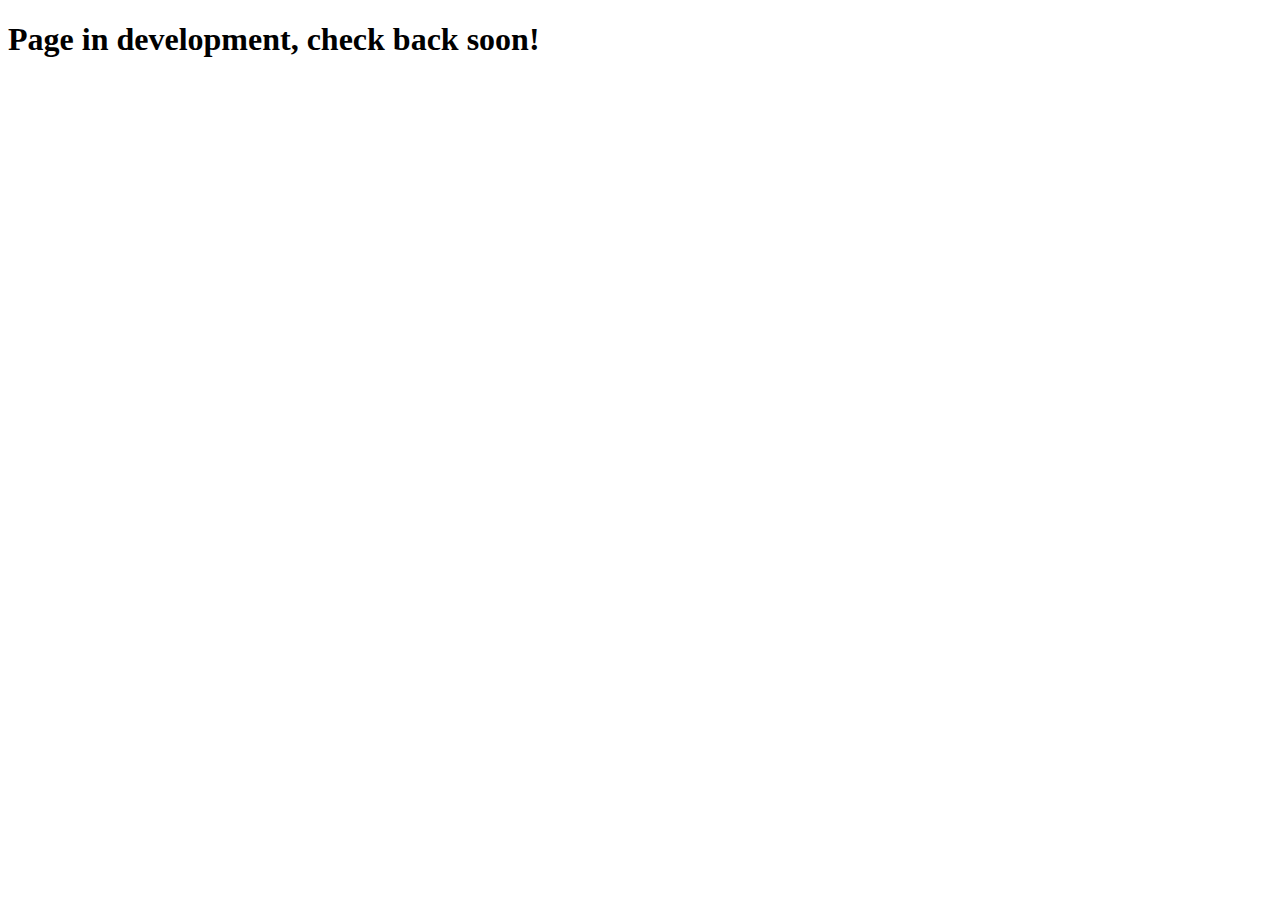
<file: 3D-art.html>
<!DOCTYPE html>
<html lang="en">
<head>
    <meta charset="UTF-8">
    <meta http-equiv="X-UA-Compatible" content="IE=edge">
    <meta name="viewport" content="width=device-width, initial-scale=1.0">
    <title>Adam Hackers 3-D Art & Games</title>
</head>
<body>

    <h1>Page in development, check back soon!</h1>
    
</body>
</html>
</file>
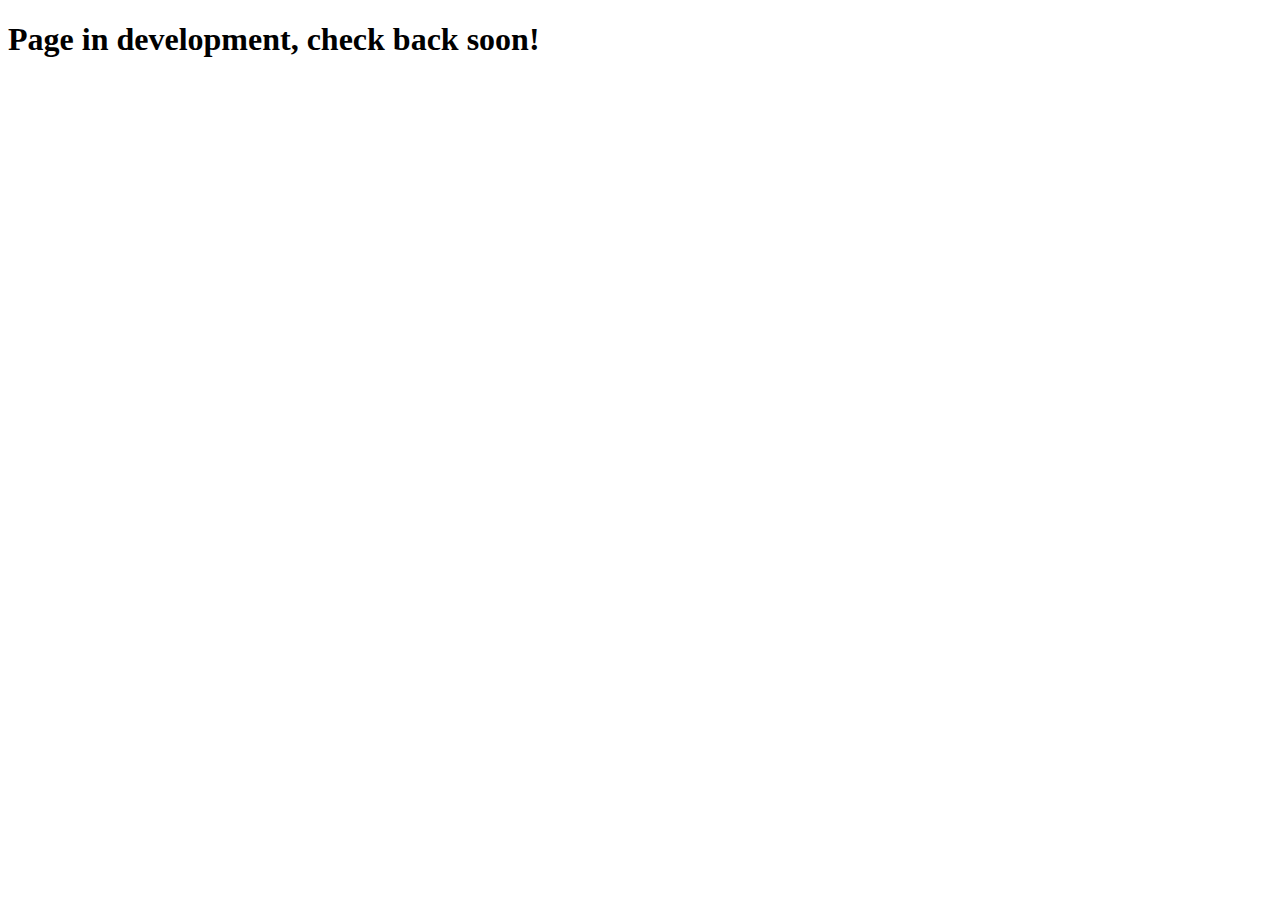
<file: All Projects.html>
<!DOCTYPE html>
<html lang="en">
<head>
    <meta charset="UTF-8">
    <meta http-equiv="X-UA-Compatible" content="IE=edge">
    <meta name="viewport" content="width=device-width, initial-scale=1.0">
    <title>Adam Hackers All Projects</title>
</head>
<body>

    <h1>Page in development, check back soon!</h1>
    
</body>
</html>
</file>
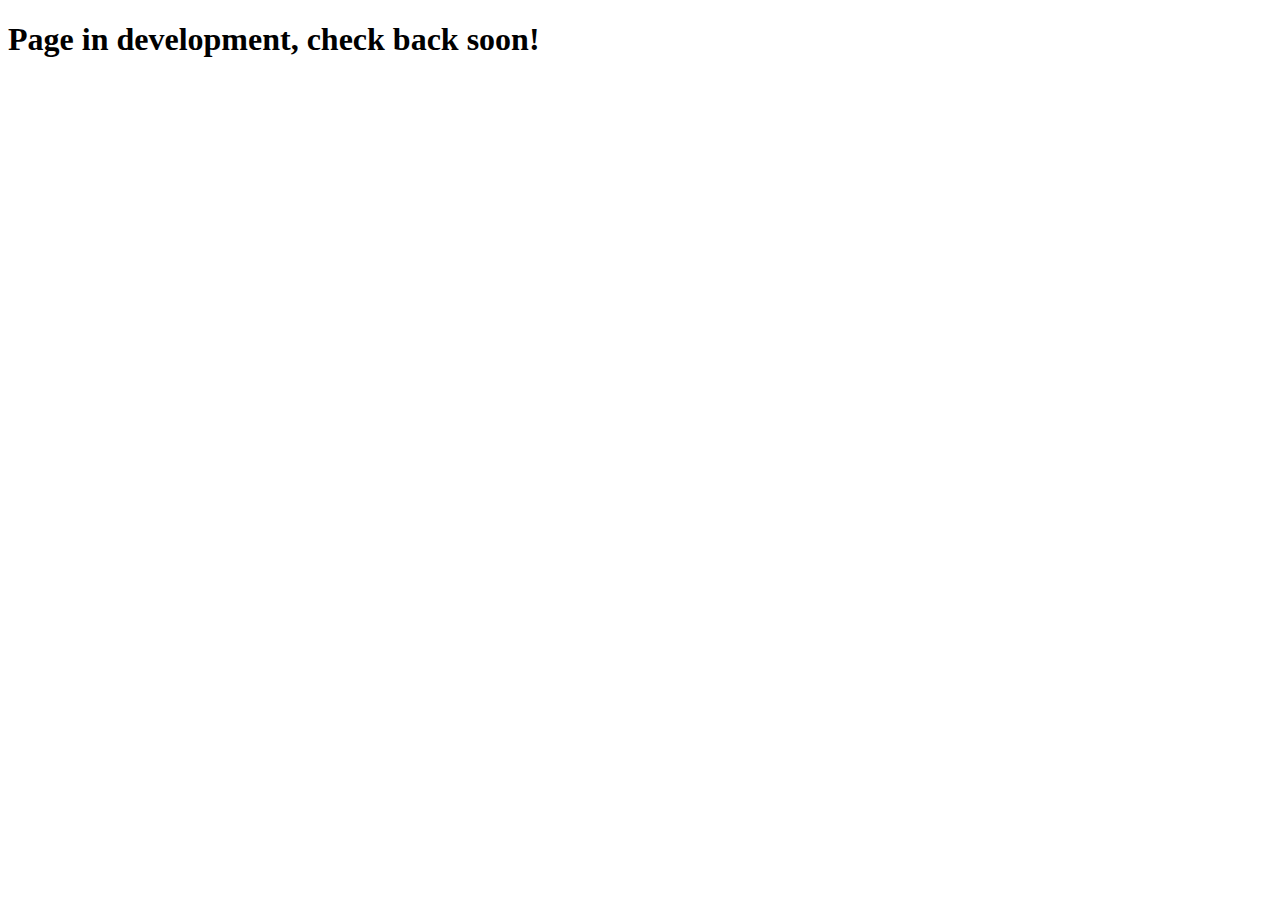
<file: comics.html>
<!DOCTYPE html>
<html lang="en">
<head>
    <meta charset="UTF-8">
    <meta http-equiv="X-UA-Compatible" content="IE=edge">
    <meta name="viewport" content="width=device-width, initial-scale=1.0">
    <title>Adam Hackers Comics</title>
</head>
<body>

    <h1>Page in development, check back soon!</h1>
    
</body>
</html>
</file>
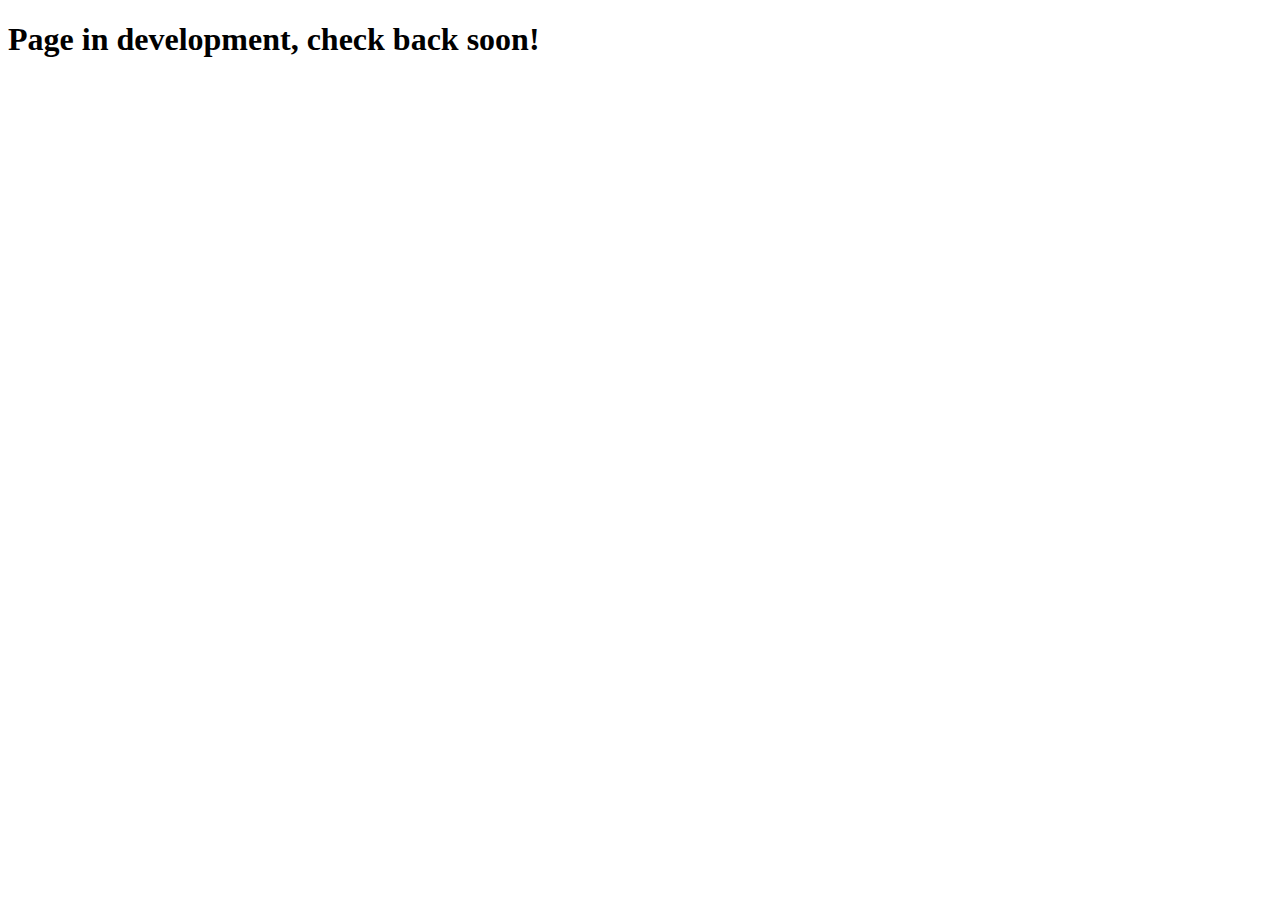
<file: Lets chat.html>
<!DOCTYPE html>
<html lang="en">
<head>
    <meta charset="UTF-8">
    <meta http-equiv="X-UA-Compatible" content="IE=edge">
    <meta name="viewport" content="width=device-width, initial-scale=1.0">
    <title>Adam Hackers Get In Touch</title>
</head>
<body>
    
    <h1>Page in development, check back soon!</h1>

</body>
</html>
</file>
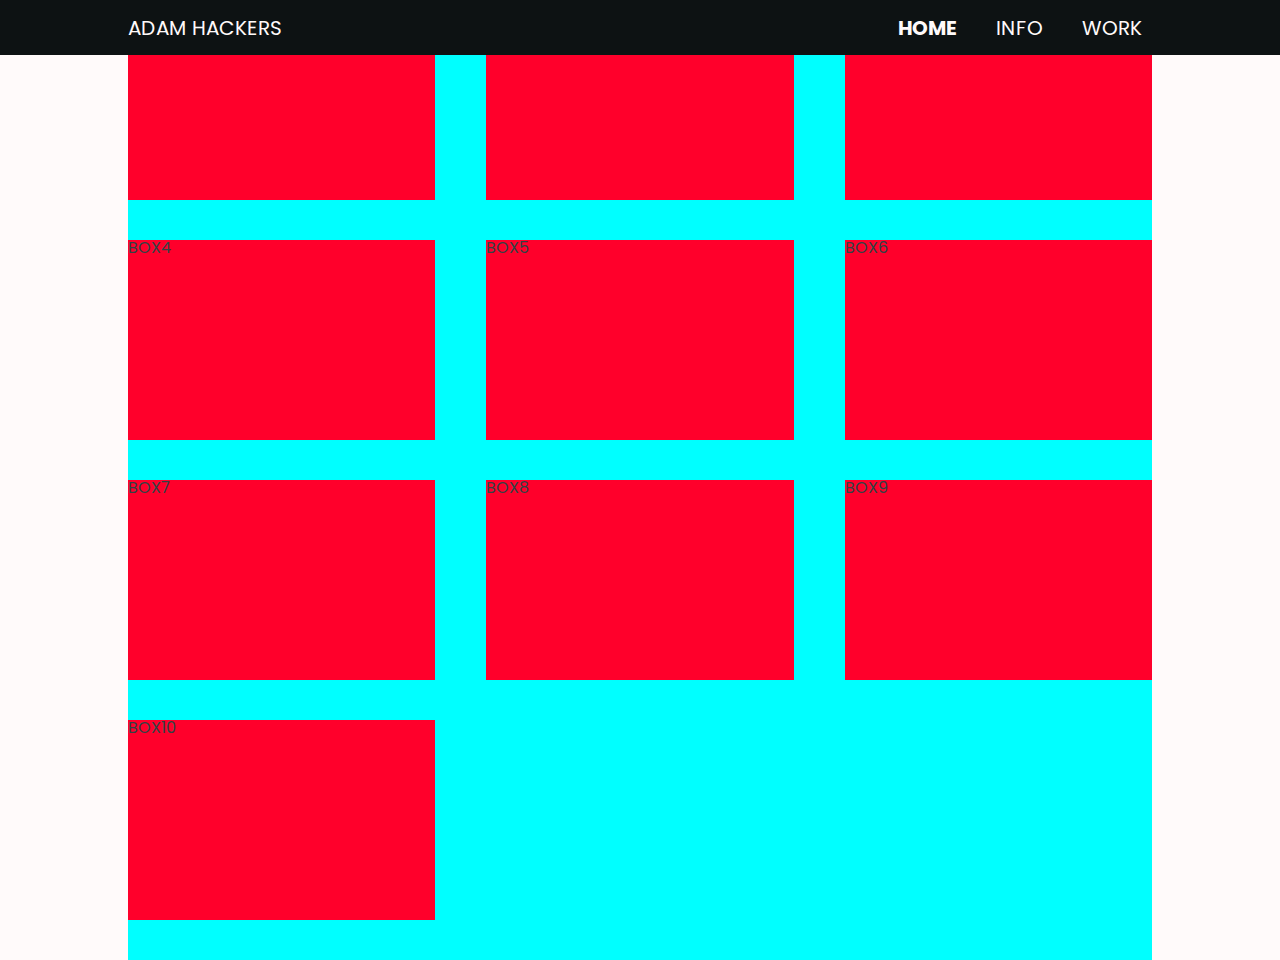
<file: WebUX.html>
<!DOCTYPE html>
<html lang="en">
<head>
    <meta charset="UTF-8">
    <meta http-equiv="X-UA-Compatible" content="IE=edge">
    <meta name="viewport" content="width=device-width, initial-scale=1.0">

    <title>Adam Hackers Web & UX Design</title>

    <link rel="stylesheet" href="css-reset.css">
    <link rel="stylesheet" href="style_sections.css">

    <link href="https://fonts.googleapis.com/css2?family=Caveat+Brush&family=Poppins:wght@400;700;800&display=swap" rel="stylesheet">

</head>
<body> 

    <div class="flexbox-container">
        <header>
    
            <div class="adam">
                <a href="index.html">
                    ADAM HACKERS
                </a>
            </div>

            <nav>
    
                <a href="index.html" class="head-button">
                    <span style="font-weight: 700;">HOME</span>
                </a>
                <a href="#" class="head-button">INFO</a>
                <a href="#" class="head-button">WORK</a>

            </nav>
    
        </header>

      

    </div>


    <div class="container">
    
        <div class="col"><h2>BOX1</h2></div>
        <div class="col"><h2>BOX2</h2></div>
        <div class="col"><h2>BOX3</h2></div>
        <div class="col"><h2>BOX4</h2></div>
        <div class="col"><h2>BOX5</h2></div>
        <div class="col"><h2>BOX6</h2></div>
        <div class="col"><h2>BOX7</h2></div>
        <div class="col"><h2>BOX8</h2></div>
        <div class="col"><h2>BOX9</h2></div>
        <div class="col"><h2>BOX10</h2></div>





</body>
</html>
</file>
<file: style_sections.css>
/* 

font-family: 'Caveat Brush', cursive;
font-family: 'Poppins', sans-serif;

colours from xd
black - 304345
white - fffafa
orange - ed5734

*/
* {
  margin: 0;
  padding: 0;
  box-sizing: border-box;
}

/*Main*/

body {
  margin: 0;
  background-color: #fffafa;
  font-family: "Poppins", sans-serif;
  color: #304345;
}

h1 {
  font-family: "Caveat Brush", cursive;
  font-size: 7.81rem;
  line-height: 6rem;
  text-transform: uppercase;
  z-index: 90;
  text-transform: uppercase;
  color: #304345;
}

h2 {
}

a {
  color: #fffafa;
}

/*Header/ Nav Bar*/

.flexbox-container {
  background-color: #0d1213;
  min-height: 55px;
  position: fixed;
  width: 100%;
  border-bottom: #304345;
  border-width: 2px;
  border-style: none;
  z-index: 999;
}

header {
  color: #fffafa;
  max-width: 1024px;
  margin: 0 auto;
  min-height: 55px;
  display: flex;
  justify-content: space-between;
  align-items: center;
}

nav {
  text-align: right;
}

.adam a {
  text-align: left;
  justify-content: center;
  font-size: 1.25rem;
}

.adam a:hover {
  text-align: left;
  justify-content: center;
  font-size: 1.25rem;
  color: #c9c3c3;
}

.head-button {
  padding: 10px 10px;
  border-style: none;
  color: #fffafa;
  margin-left: 15px;
  font-size: 1.25rem;
}

.head-button:hover {
  padding: 10px 10px;
  border-style: none;
  color: #c9c3c3;
  margin-left: 15px;
  font-size: 1.25rem;
}

/*Images*/

.i1 {
  height: 75%;
  position: absolute;
  top: 15%;
  left: 33.5%;
}

.i2 {
  height: 48%;
  position: absolute;
  top: 30%;
  left: 52.5%;
}

.i3 {
  height: 48%;
  position: absolute;
  top: 30%;
  left: 52.5%;
}
.i4 {
  height: 48%;
  position: absolute;
  top: 30%;
  left: 52.5%;
}

/*Desktop/Global View*/

/*Project Boxes*/

.container {
  background-color: aqua;
  min-height: 500px;
  max-width: 1024px;
  margin: 0 auto;
  display: flex;
  flex-wrap: wrap;
  justify-content: space-between;
}

.col {
  background-color: rgb(255, 0, 43);
  min-height: 200px;
  width: 30%;
  margin-bottom: 40px;
}

/* Tablet View*/
@media (max-width: 768px) {
  .col {
    width: 45%;
  }
}
</file>
